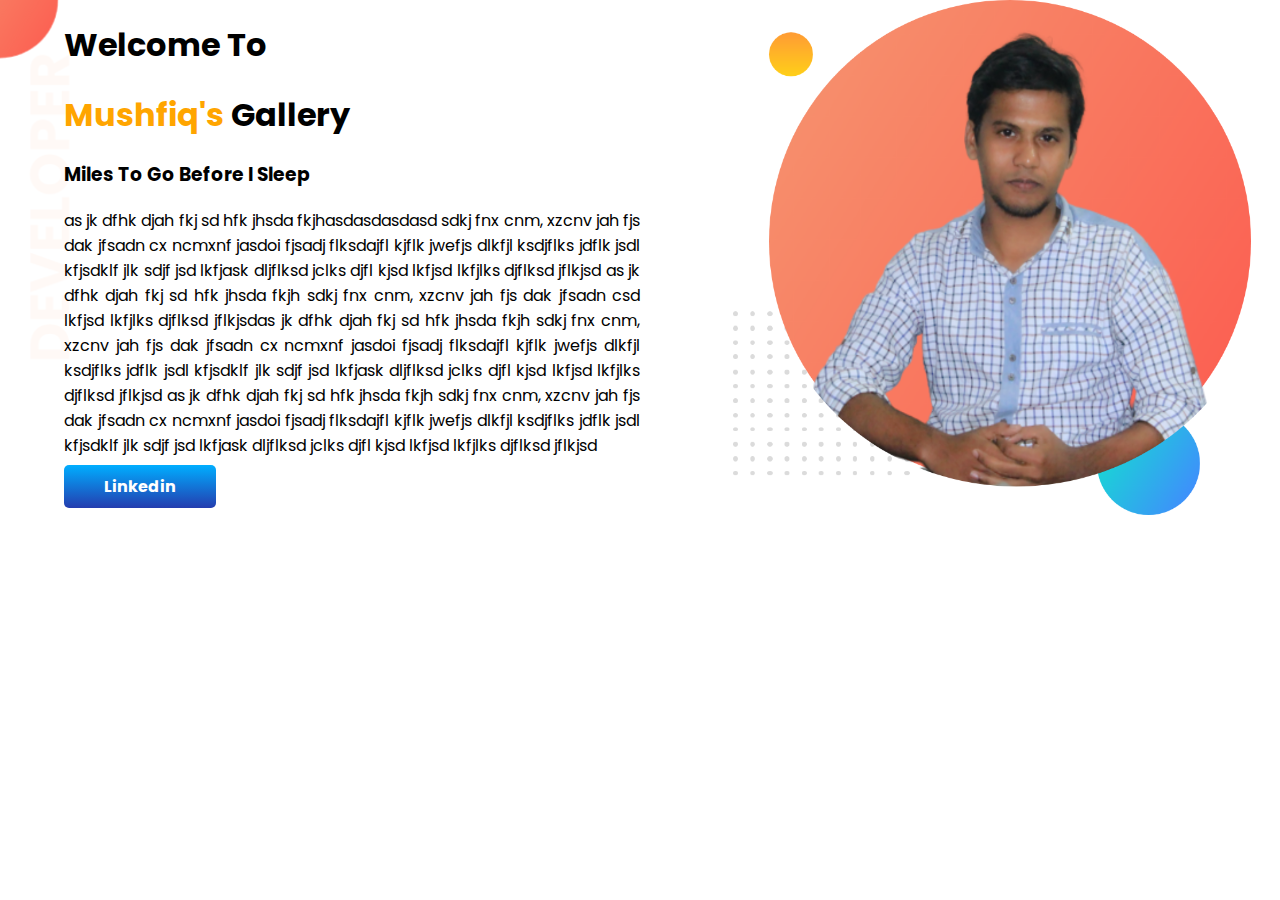
<file: index.html>
<!DOCTYPE html>
<html lang="en">

<head>
    <meta charset="UTF-8">
    <meta http-equiv="X-UA-Compatible" content="IE=edge">
    <meta name="viewport" content="width=device-width, initial-scale=1.0">
    <title>Mushfiqur Rahman</title>
    <link rel="preconnect" href="https://fonts.googleapis.com">
    <link rel="preconnect" href="https://fonts.gstatic.com" crossorigin>
    <link href="https://fonts.googleapis.com/css2?family=Poppins&display=swap" rel="stylesheet">
    <link rel="stylesheet" href="style.css">
</head>

<body>
    <section class="top-banner">
        <div class="half-width">
            <h1>Welcome To</h1>
            <h1><span>Mushfiq's </span>Gallery</h1>
            <h3>Miles To Go Before I Sleep</h3>
            <p>as jk dfhk djah fkj sd hfk jhsda fkjhasdasdasdasd sdkj fnx cnm, xzcnv jah fjs dak jfsadn cx ncmxnf jasdoi
                fjsadj flksdajfl kjflk jwefjs dlkfjl ksdjflks jdflk jsdl kfjsdklf jlk sdjf jsd lkfjask dljflksd jclks
                djfl
                kjsd lkfjsd lkfjlks djflksd jflkjsd as jk dfhk djah fkj sd hfk jhsda fkjh sdkj fnx cnm, xzcnv jah fjs
                dak
                jfsadn csd lkfjsd lkfjlks djflksd jflkjsdas jk dfhk djah fkj sd hfk jhsda fkjh
                sdkj
                fnx cnm, xzcnv jah fjs dak jfsadn cx ncmxnf jasdoi fjsadj flksdajfl kjflk jwefjs dlkfjl ksdjflks jdflk
                jsdl
                kfjsdklf jlk sdjf jsd lkfjask dljflksd jclks djfl kjsd lkfjsd lkfjlks djflksd jflkjsd as jk dfhk djah
                fkj sd
                hfk jhsda fkjh sdkj fnx cnm, xzcnv jah fjs dak jfsadn cx ncmxnf jasdoi fjsadj flksdajfl kjflk jwefjs
                dlkfjl
                ksdjflks jdflk jsdl kfjsdklf jlk sdjf jsd lkfjask dljflksd jclks djfl kjsd lkfjsd lkfjlks djflksd
                jflkjsd
            </p>
            <a class="link-button" href="https://www.linkedin.com/in/mushfiqur-rahman-936a08132/"
                target="_blank">Linkedin</a>
        </div>
        <div class="half-width">
            <img id="img" src="showOff\my-bg.png" alt="">
        </div>
    </section>

</body>

</html>
</file>
<file: style.css>
body {
    font-family: 'Poppins', sans-serif;
    margin: 0;
}

span {
    color: orange;
}

p {
    text-align: justify;
}

section {
    display: flex;
}

.half-width {
    width: 50%;
    padding-left: 5%;
}


.half-width img {
    width: 90%;
    padding-left: 5%;
}

.link-button {
    text-decoration: none;
    color: white;
    font-weight: 700;
    background-image: linear-gradient(rgb(0, 174, 255), rgb(36, 61, 175));
    padding: 10px 40px;
    border-radius: 5px;
}

.top-banner {
    background-image: url(images/top-banner.png);
    background-repeat: no-repeat;
}
</file>
